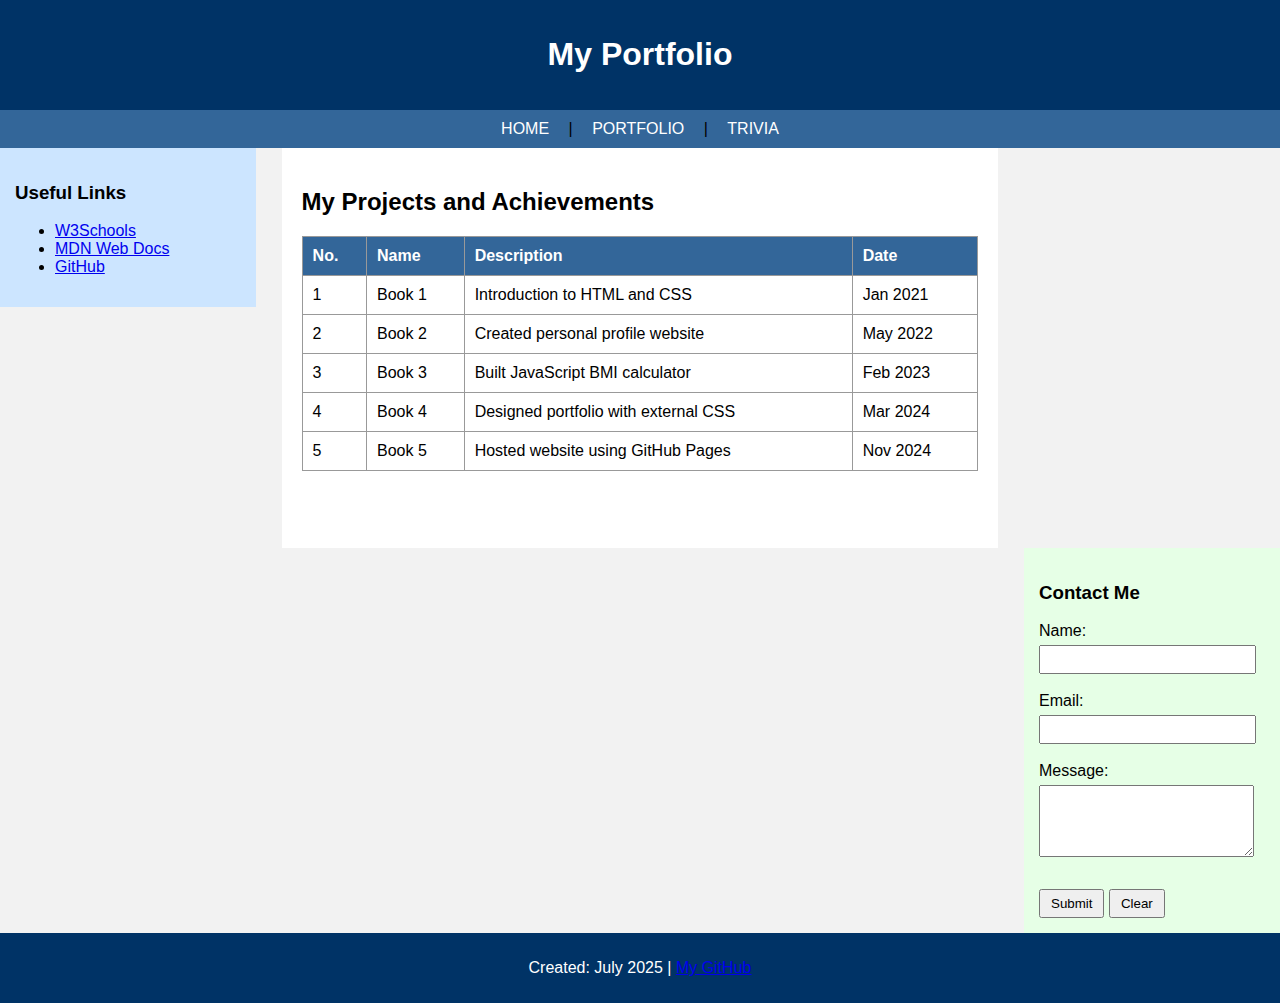
<file: portfolio.html>
<!DOCTYPE html>
<html lang="en">
<head>
    <meta charset="UTF-8">
    <title>My Website - Portfolio</title>
    <link rel="stylesheet" href="style.css">
</head>
<body>

    <!-- Header -->
    <header>
        <h1>My Portfolio</h1>
    </header>

    <!-- Navigation Menu -->
    <nav>
        <a href="index.html">HOME</a> |
        <a href="portfolio.html">PORTFOLIO</a> |
        <a href="trivia.html">TRIVIA</a>
    </nav>

    <!-- Left Sidebar -->
    <aside class="left-sidebar">
        <h3>Useful Links</h3>
        <ul>
            <li><a href="https://www.w3schools.com/" target="_blank">W3Schools</a></li>
            <li><a href="https://developer.mozilla.org/en-US/" target="_blank">MDN Web Docs</a></li>
            <li><a href="https://github.com/" target="_blank">GitHub</a></li>
        </ul>
    </aside>

    <!-- Main Content -->
    <main class="content">
        <h2>My Projects and Achievements</h2>
        <table border="1">
            <tr>
                <th>No.</th>
                <th>Name</th>
                <th>Description</th>
                <th>Date</th>
            </tr>
            <tr>
                <td>1</td>
                <td>Book 1</td>
                <td>Introduction to HTML and CSS</td>
                <td>Jan 2021</td>
            </tr>
            <tr>
                <td>2</td>
                <td>Book 2</td>
                <td>Created personal profile website</td>
                <td>May 2022</td>
            </tr>
            <tr>
                <td>3</td>
                <td>Book 3</td>
                <td>Built JavaScript BMI calculator</td>
                <td>Feb 2023</td>
            </tr>
            <tr>
                <td>4</td>
                <td>Book 4</td>
                <td>Designed portfolio with external CSS</td>
                <td>Mar 2024</td>
            </tr>
            <tr>
                <td>5</td>
                <td>Book 5</td>
                <td>Hosted website using GitHub Pages</td>
                <td>Nov 2024</td>
            </tr>
        </table>
    </main>

    <!-- Right Sidebar -->
    <aside class="right-sidebar">
        <h3>Contact Me</h3>
        <form>
            Name: <input type="text" name="name"><br><br>
            Email: <input type="email" name="email"><br><br>
            Message:<br>
            <textarea name="message" rows="4" cols="25"></textarea><br><br>
            <input type="submit" value="Submit">
            <input type="reset" value="Clear">
        </form>
    </aside>

    <!-- Footer -->
    <footer>
        <p>Created: July 2025 | <a href="https://github.com/yourgithub" target="_blank">My GitHub</a></p>
    </footer>

</body>
</html>
</file>
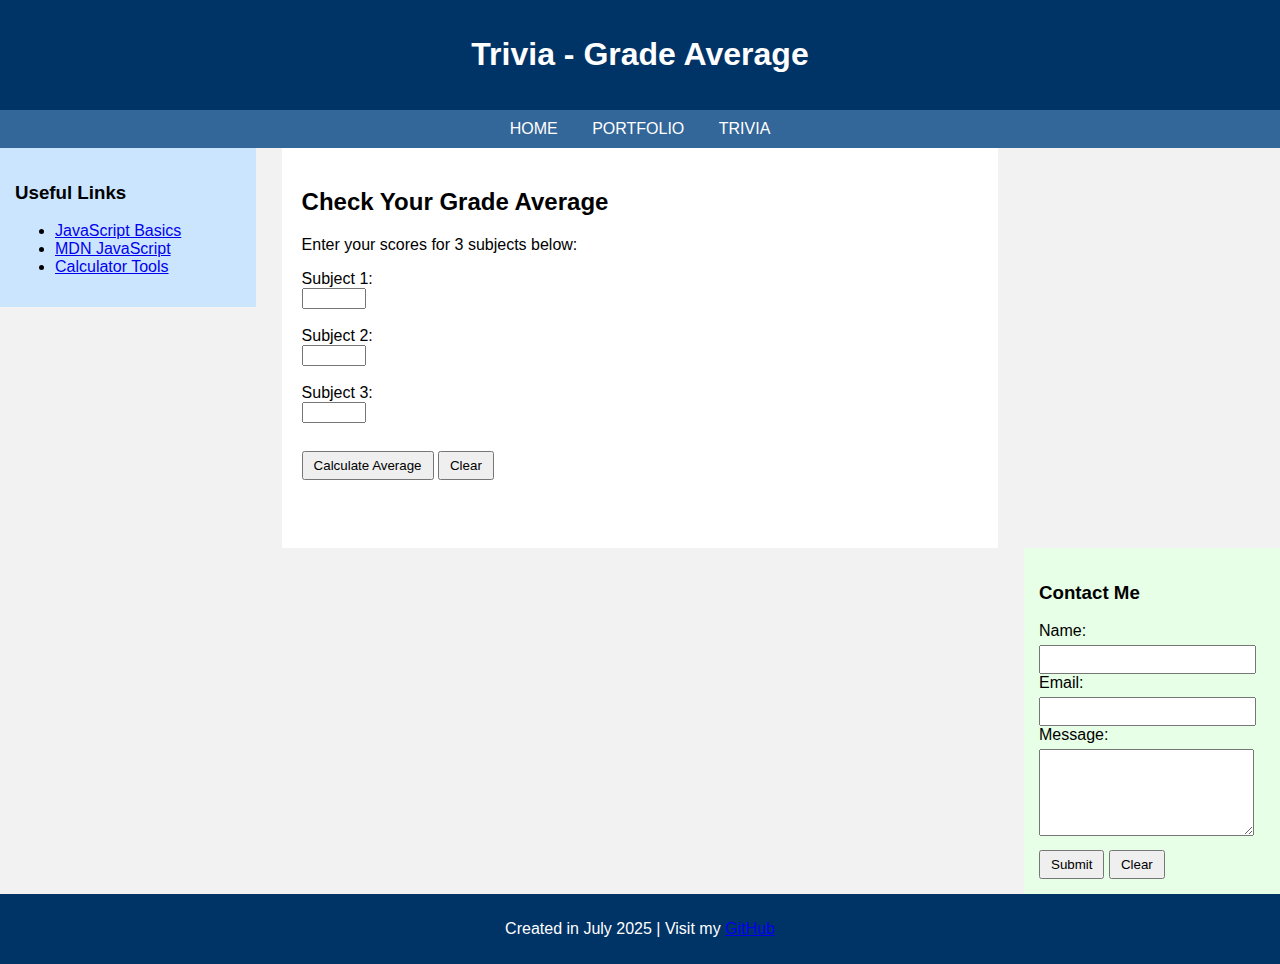
<file: trivia.html>
<!DOCTYPE html>
<html lang="en">
<head>
  <meta charset="UTF-8" />
  <title>Trivia - Grade Average</title>
  <link rel="stylesheet" href="style.css" />
  <script>
    function calculateAverage() {
      const s1 = parseFloat(document.getElementById("score1").value) || 0;
      const s2 = parseFloat(document.getElementById("score2").value) || 0;
      const s3 = parseFloat(document.getElementById("score3").value) || 0;
      const avg = ((s1 + s2 + s3) / 3).toFixed(2);
      document.getElementById("result").innerText = "Your average score is: " + avg;
    }
  </script>
</head>
<body>

<header>
  <h1>Trivia - Grade Average</h1>
</header>

<nav>
  <a href="index.html">HOME</a>
  <a href="portfolio.html">PORTFOLIO</a>
  <a href="trivia.html">TRIVIA</a>
</nav>

<main>
  <!-- Left Sidebar -->
  <aside class="left-sidebar">
    <h3>Useful Links</h3>
    <ul>
      <li><a href="https://www.w3schools.com/js/" target="_blank">JavaScript Basics</a></li>
      <li><a href="https://developer.mozilla.org/en-US/docs/Web/JavaScript" target="_blank">MDN JavaScript</a></li>
      <li><a href="https://www.calculator.net/" target="_blank">Calculator Tools</a></li>
    </ul>
  </aside>

  <!-- Main Content -->
  <section class="content">
    <h2>Check Your Grade Average</h2>
    <p>Enter your scores for 3 subjects below:</p>

    <form id="gradeForm">
      <label>Subject 1:</label><br/>
      <input type="number" id="score1" min="0" max="100"><br/><br/>

      <label>Subject 2:</label><br/>
      <input type="number" id="score2" min="0" max="100"><br/><br/>

      <label>Subject 3:</label><br/>
      <input type="number" id="score3" min="0" max="100"><br/><br/>

      <input type="button" value="Calculate Average" onclick="calculateAverage()">
      <input type="reset" value="Clear">
    </form>

    <p id="result" style="margin-top: 15px; font-weight: bold;"></p>
  </section>

  <!-- Right Sidebar -->
  <aside class="right-sidebar">
    <h3>Contact Me</h3>
    <form>
      <label>Name:</label>
      <input type="text" name="name"><br>

      <label>Email:</label>
      <input type="email" name="email"><br>

      <label>Message:</label><br>
      <textarea name="message" rows="5"></textarea><br>

      <input type="submit" value="Submit">
      <input type="reset" value="Clear">
    </form>
  </aside>
</main>

<footer>
  <p>Created in July 2025 | Visit my <a href="https://github.com/JIANG040731" target="_blank">GitHub</a></p>
</footer>

</body>
</html>
</file>
<file: style.css>
/* General Layout */
body {
    font-family: Arial, sans-serif;
    margin: 0;
    padding: 0;
    background-color: #f2f2f2;
}

/* Header */
header {
    background-color: #003366;
    color: white;
    padding: 15px;
    text-align: center;
}

/* Navigation Bar */
nav {
    background-color: #336699;
    text-align: center;
    padding: 10px;
}
nav a {
    color: white;
    text-decoration: none;
    margin: 0 15px;
}
nav a:hover {
    text-decoration: underline;
}

/* Left Sidebar */
.left-sidebar {
    background-color: #cce5ff;
    float: left;
    width: 20%;
    padding: 15px;
    box-sizing: border-box;
    height: 100%;
}

/* Right Sidebar */
.right-sidebar {
    background-color: #e6ffe6;
    float: right;
    width: 20%;
    padding: 15px;
    box-sizing: border-box;
    height: 100%;
}

/* Main Content */
.content {
    background-color: #ffffff;
    margin: 0 22%;
    padding: 20px;
    min-height: 400px;
    box-sizing: border-box;
}

/* Footer */
footer {
    background-color: #003366;
    color: white;
    clear: both;
    text-align: center;
    padding: 10px;
    margin-top: 30px;
}

/* Table in Portfolio Page */
table {
    width: 100%;
    border-collapse: collapse;
    margin-top: 10px;
}
th, td {
    border: 1px solid #999999;
    padding: 10px;
    text-align: left;
}
th {
    background-color: #336699;
    color: white;
}

/* Form elements */
form input[type="text"],
form input[type="email"],
form textarea {
    width: 90%;
    padding: 5px;
    margin-top: 5px;
}

form input[type="submit"],
form input[type="reset"],
form input[type="button"] {
    margin-top: 10px;
    padding: 5px 10px;
}

/* Image in homepage */
.content img {
    margin-top: 20px;
    max-width: 100%;
    height: auto;
    border: 2px solid #ccc;
}
</file>
